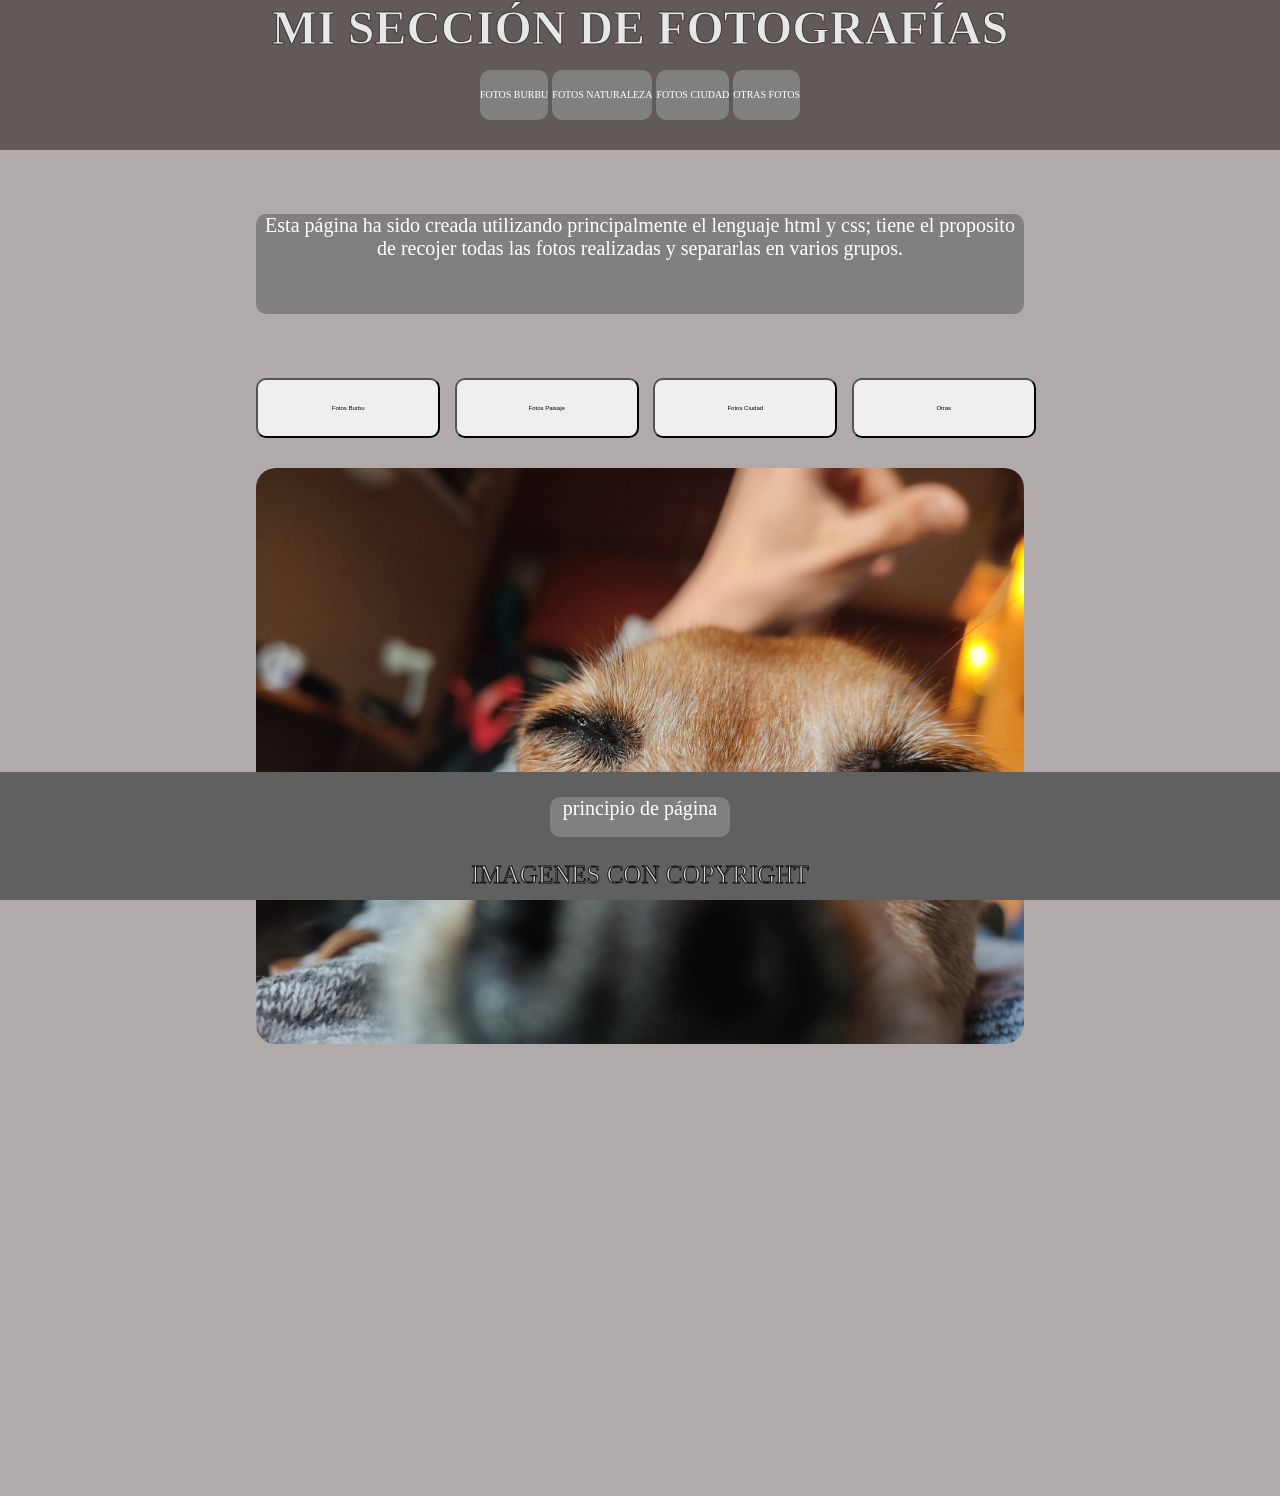
<file: index.html>
<!DOCTYPE html>
<html lang="es">

<head>
    <meta charset="UTF-8">
    <meta http-equiv="X-UA-Compatible" content="IE=edge">
    <meta name="viewport" content="width=device-width, initial-scale=1.0">
    <title>Mis Fotos</title>
    <link rel="stylesheet" href="css/style.css">
    <script src="script/script.js"></script>
</head>

<body>
    <header id="principio">
        <h1>
            MI SECCIÓN DE FOTOGRAFÍAS
        </h1>
        <nav>
            <a href="FOTOSBURBU.html" title="FOTOS BURBU">FOTOS BURBU</a>
            <a href="FOTOSNATURALEZA.html" title="FOTOS NATURALEZA">FOTOS NATURALEZA</a>
            <a href="FOTOSCIUDAD.html" title="FOTOS CIUDAD">FOTOS CIUDAD</a>
            <a href="OTRASFOTOS.html" title="OTRAS FOTOS">OTRAS FOTOS</a>
        </nav>
    </header>
    <main>
        <div>
            <p>
                Esta página ha sido creada utilizando principalmente el lenguaje html y css; tiene el proposito de
                recojer todas las fotos realizadas y separarlas en varios
                grupos.
            </p>
        </div>
        <form>
            <input type="button" onclick="mostrar('Fotos Burbu')" value="Fotos Burbu"
                title="Fotografía Burbu">
            <input type="button" onclick="mostrar('Fotos Paisaje')" value="Fotos Paisaje"
                title="Fotografía Paisaje">
            <input type="button" onclick="mostrar('Fotos Ciudad')" value="Fotos Ciudad"
                title="Fotografía Ciudad">
            <input type="button" onclick="mostrar('Otras')" value="Otras" title="Otras">
        </form>
        <article>
            <a><img id="Fotos Burbu" src="fotos/burbu/burbu6.jpg">
            </a>
            <a><img id="Fotos Paisaje" class="oculto" src="fotos/naturaleza/naturaleza10.jpg">
            </a>
            <a><img id="Fotos Ciudad" class="oculto" src="fotos/ciudad/ciudad1.jpg">
            </a>
            <a><img id="Otras" class="oculto" src="fotos/otros/otros2.jpg">
            </a>
        </article>
    </main>
    <footer>
        <a href="#principio">principio de página</a>
        <p>IMAGENES CON COPYRIGHT</p>
    </footer>
</body>

</html>
</file>
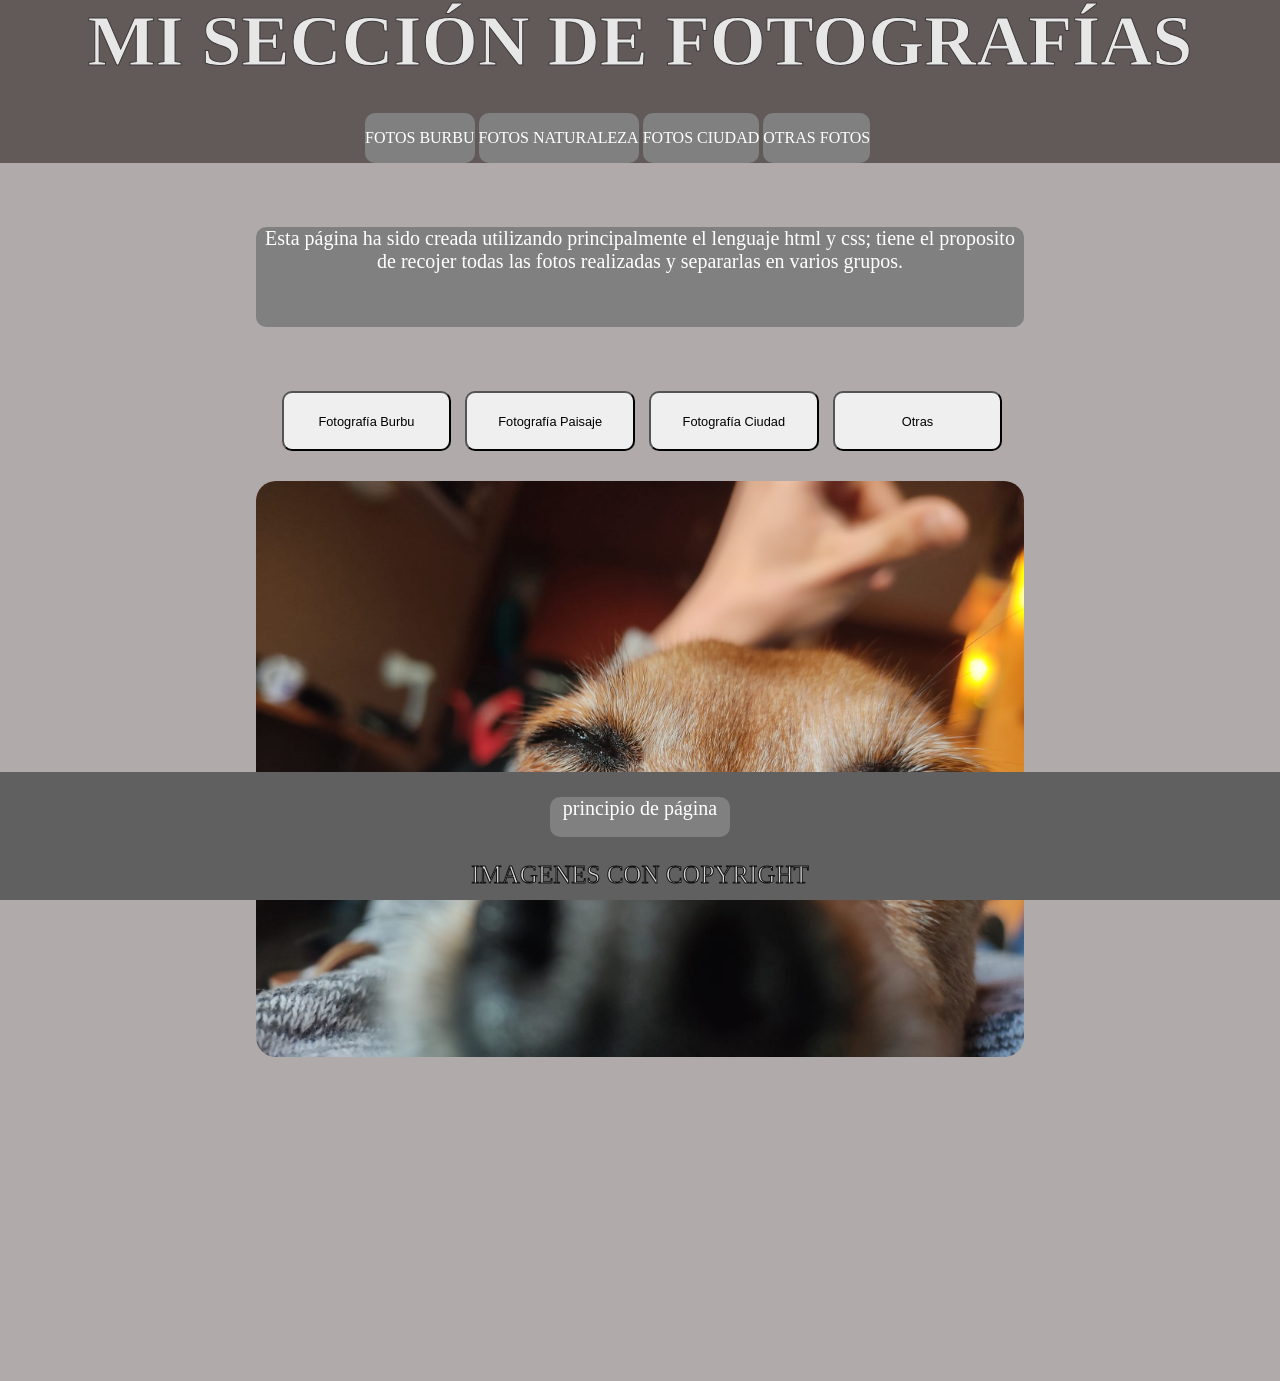
<file: paginas/index.html>
<!DOCTYPE html>
<html lang="es">

<head>
    <meta charset="UTF-8">
    <meta http-equiv="X-UA-Compatible" content="IE=edge">
    <meta name="viewport" content="width=device-width, initial-scale=1.0">
    <title>Mis Fotos</title>
    <link rel="stylesheet" href="css/style.css">
    <script src="script/script.js"></script>
</head>

<body>
    <header id="principio">
        <h1>
            MI SECCIÓN DE FOTOGRAFÍAS
        </h1>
        <nav>
            <a href="FOTOSBURBU.html" title="FOTOS BURBU">FOTOS BURBU</a>
            <a href="FOTOSNATURALEZA.html" title="FOTOS NATURALEZA">FOTOS NATURALEZA</a>
            <a href="FOTOSCIUDAD.html" title="FOTOS CIUDAD">FOTOS CIUDAD</a>
            <a href="OTRASFOTOS.html" title="OTRAS FOTOS">OTRAS FOTOS</a>
        </nav>
    </header>
    <main>
        <div>
            <p>
                Esta página ha sido creada utilizando principalmente el lenguaje html y css; tiene el proposito de
                recojer todas las fotos realizadas y separarlas en varios
                grupos.
            </p>
        </div>
        <form>
            <input type="button" onclick="mostrar('Fotografía Burbu')" value="Fotografía Burbu"
                title="Fotografía Burbu">
            <input type="button" onclick="mostrar('Fotografía Paisaje')" value="Fotografía Paisaje"
                title="Fotografía Paisaje">
            <input type="button" onclick="mostrar('Fotografía Ciudad')" value="Fotografía Ciudad"
                title="Fotografía Ciudad">
            <input type="button" onclick="mostrar('Otras')" value="Otras" title="Otras">
        </form>
        <article>
            <a><img id="Fotografía Burbu" src="fotos/burbu/burbu6.jpg">
            </a>
            <a><img id="Fotografía Paisaje" class="oculto" src="fotos/naturaleza/naturaleza10.jpg">
            </a>
            <a><img id="Fotografía Ciudad" class="oculto" src="fotos/ciudad/ciudad1.jpg">
            </a>
            <a><img id="Otras" class="oculto" src="fotos/otros/otros2.jpg">
            </a>
        </article>
    </main>
    <footer>
        <a href="#principio">principio de página</a>
        <p>IMAGENES CON COPYRIGHT</p>
    </footer>
</body>

</html>
</file>
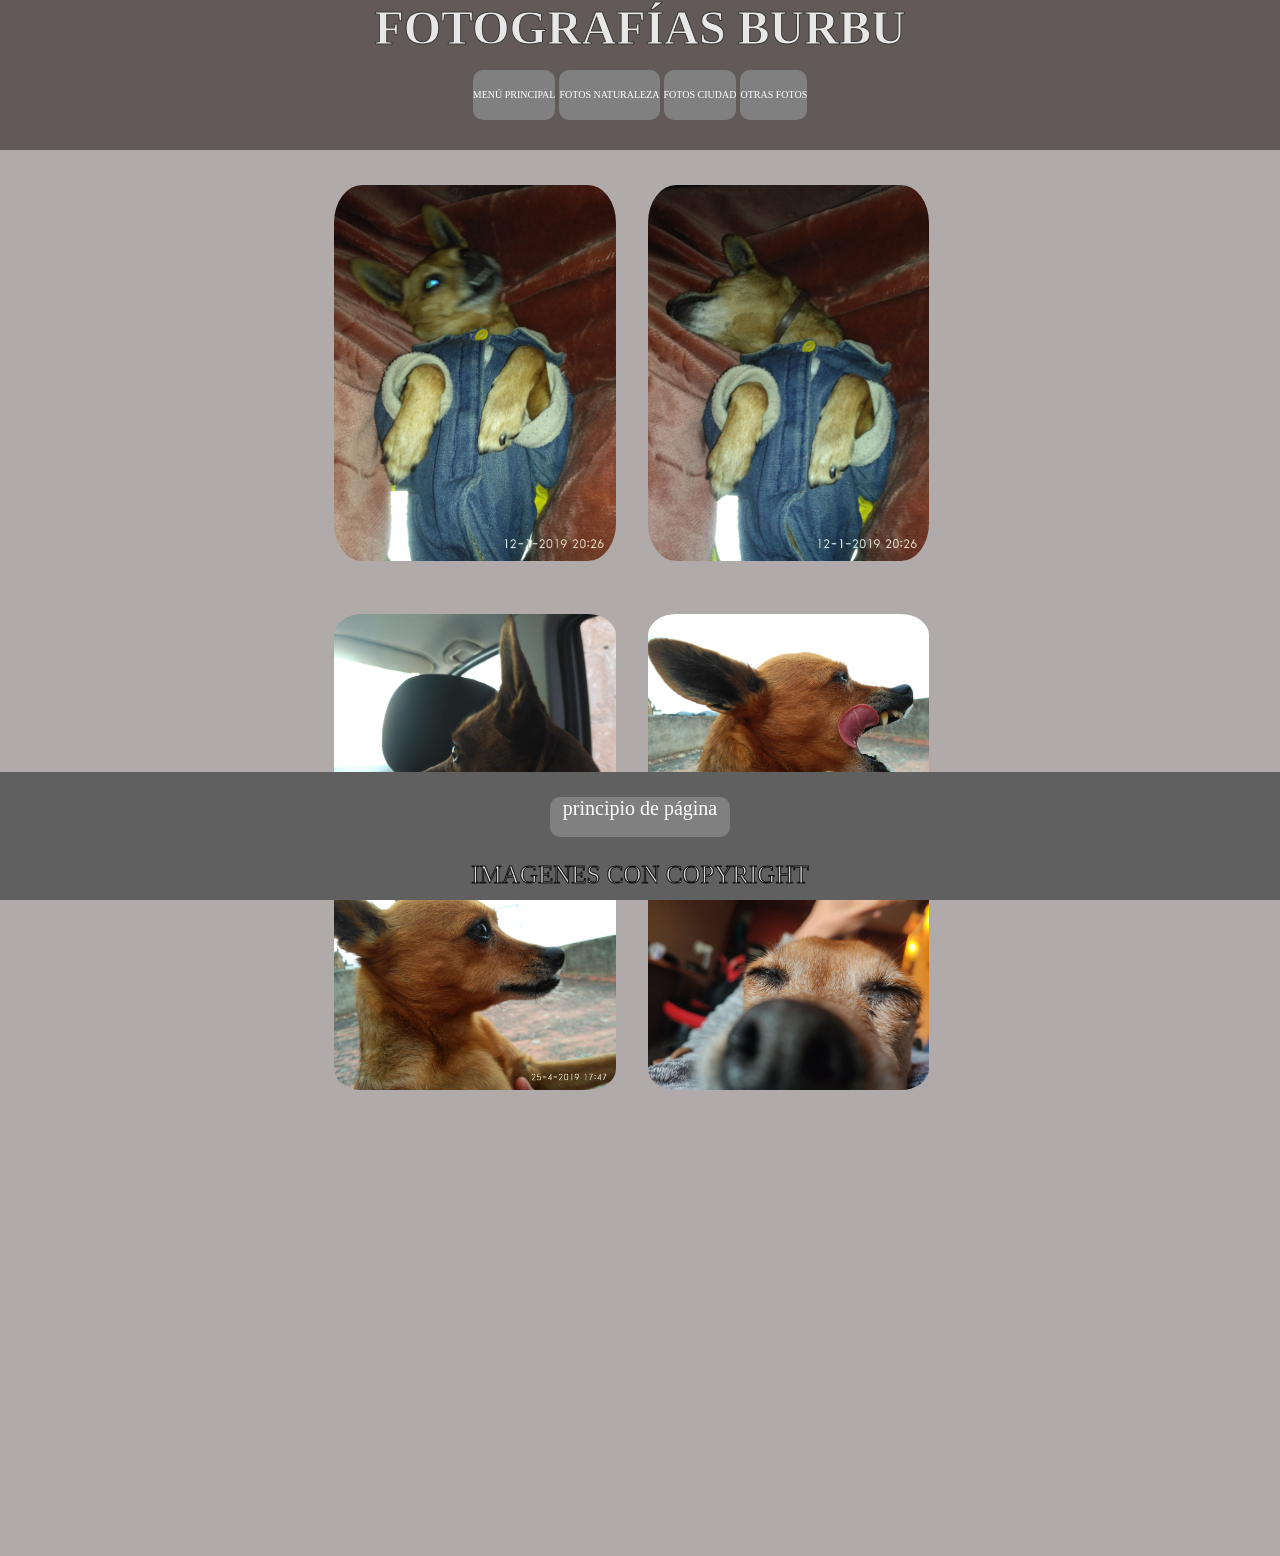
<file: FOTOSBURBU.html>
<!DOCTYPE html>
<html lang="es">

<head>
    <meta charset="UTF-8">
    <meta http-equiv="X-UA-Compatible" content="IE=edge">
    <meta name="viewport" content="width=device-width, initial-scale=1.0">
    <title>Fotos Burbu</title>
    <link rel="stylesheet" href="css/style.css">
</head>

<body>
    <header id="principio">
        <h1>
            FOTOGRAFÍAS BURBU
        </h1>
        <nav>
            <a href="index.html" title="MENÚ PRINCIPAL">MENÚ PRINCIPAL</a>
            <a href="FOTOSNATURALEZA.html" title="FOTOS NATURALEZA">FOTOS NATURALEZA</a>
            <a href="FOTOSCIUDAD.html" title="FOTOS CIUDAD">FOTOS CIUDAD</a>
            <a href="OTRASFOTOS.html" title="OTRAS FOTOS">OTRAS FOTOS</a>
        </nav>

    </header>
    <main>
        <section>
            <a>
                <img src="fotos/burbu/burbu3.jpg" alt="primera fotos">
            </a>
            <a>
                <img src="fotos/burbu/burbu2.jpg" alt="primera fotos">
            </a>
            <a>
                <img src="fotos/burbu/burbu1.jpg" alt="primera fotos">
            </a>
            <a>
                <img src="fotos/burbu/burbu4.jpg" alt="primera fotos">
            </a>
            <a>
                <img src="fotos/burbu/burbu5.jpg" alt="primera fotos">
            </a>
            <a>
                <img src="fotos/burbu/burbu6.jpg" alt="primera fotos">
            </a>
        </section>
    </main>
    <footer>
        <a href="#principio">principio de página</a>
        <p>IMAGENES CON COPYRIGHT</p>
    </footer>
</body>

</html>
</file>
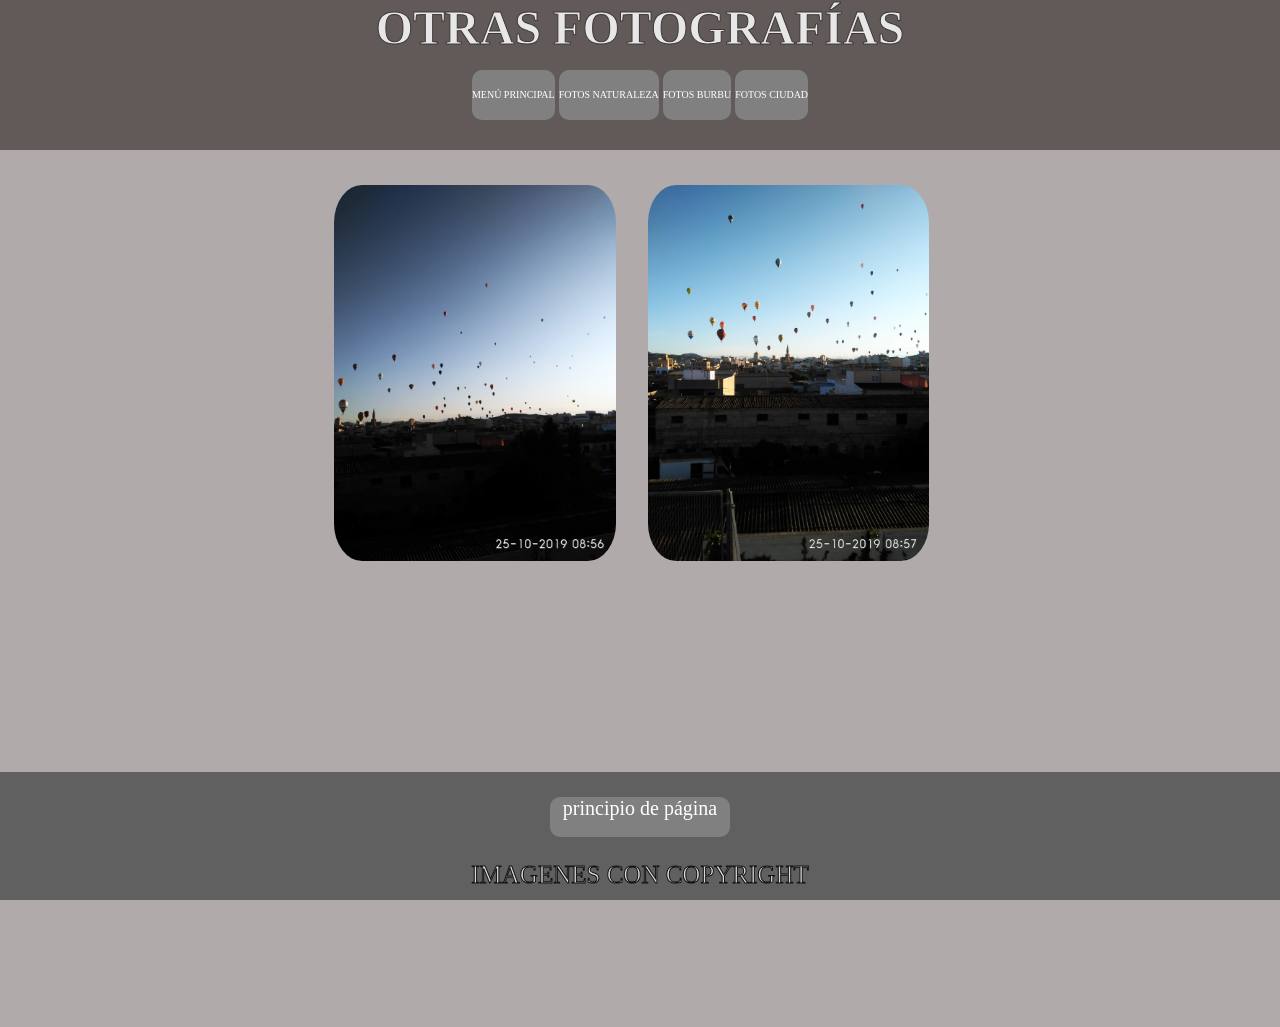
<file: OTRASFOTOS.html>
<!DOCTYPE html>
<html lang="es">

<head>
    <meta charset="UTF-8">
    <meta http-equiv="X-UA-Compatible" content="IE=edge">
    <meta name="viewport" content="width=device-width, initial-scale=1.0">
    <title>Fotos Burbu</title>
    <link rel="stylesheet" href="css/style.css">
</head>

<body>
    <header id="principio">
        <h1>
            OTRAS FOTOGRAFÍAS
        </h1>
        <nav>
            <a href="index.html" title="MENÚ PRINCIPAL">MENÚ PRINCIPAL</a>
            <a href="FOTOSNATURALEZA.html" title="FOTOS NATURALEZA">FOTOS NATURALEZA</a>
            <a href="FOTOSBURBU.html" title="FOTOS BURBU">FOTOS BURBU</a>
            <a href="FOTOSCIUDAD.html" title="FOTOS CIUDAD">FOTOS CIUDAD</a>
        </nav>

    </header>
    <main>
        <section>
            <a>
                <img src="fotos/otros/otros1.jpg" alt="primera fotos">
            </a>
            <a>
                <img src="fotos/otros/otros2.jpg" alt="primera fotos">
            </a>

        </section>
    </main>
    <footer>
        <a href="#principio">principio de página</a>
        <p>IMAGENES CON COPYRIGHT</p>
    </footer>
</body>

</html>
</file>
<file: css/style.css>
*{
margin-left: 0px;
margin-right: 0px;
margin-top: 0px;
margin-bottom: 0px;
margin: 0px auto 0;
}
/* ------------------cabecera--------------------*/

header{
width: 100%;
min-height: 150px;
background-color: rgb(97, 90, 89);
}
header h1{
-webkit-text-stroke: 1px rgb(61, 57, 57);
text-align: center;
font-size: 300%;
color: rgb(231, 231, 231);
}
nav{
width: 100%;
height: 50px;
margin: 15px auto 0;
text-align: center;
}
nav a{
display: inline-block;
margin-left: auto;
margin-right: auto;
height: 50px;
line-height: 50px;
color: white;
background-color: grey;
text-decoration: none;
border-radius: 10px;
font-size: 10px;
}
nav a:hover{
background-color: rgb(168, 161, 128);
}

/* -------------------cuerpo--------------- */

body{
background-color: rgb(177, 170, 170);
}
.oculto{
display: none;
}
article img{
border-radius: 20px;
width: 100%;
height: 80%;
}
article {
margin-left: 20%;
margin-right: 20%;
margin-bottom: 35%;
}
div p{
margin-top: 5%;
text-align: center;
margin-left: 20%;
margin-right: 20%;
color: rgb(255, 255, 255);
min-height: 100px;
background-color: grey;
border-radius: 10px;
font-size: 20px;
}
form{
margin-top: 5%;
margin-bottom: 30px;
margin-left: 20%;
}
form input{
height: 60px;
width: 18%;
font-size: 20%;
border-radius: 10px;
margin-right: 1%;
}
form input:hover{
background-color: rgb(168, 161, 128);
}
/*  --cuerpo de fotos-- */
section{
margin-bottom: 35%;
margin-left: 25%;
margin-right: 20%;
}

section a img{
margin :2%;
margin-top: 5%;
border-radius: 10%;
width: 40%;
height: 80%;
}
/*  -----------pie------------- */
footer{
position: fixed;
left: 0;
bottom: 0;
width: 100%;
min-height: 50px;
background-color: rgb(97, 96, 96);
}
footer p{
text-align: center;
line-height: 50px;
font-size: 25px;
font-family: fantasy;
color: rgb(216, 215, 215);
-webkit-text-stroke: 1px rgb(19, 18, 18);
}
footer a{
display: block;
margin-left: auto;
margin-right: auto;
margin-top: 2%;
margin-bottom: 1%;
width: 180px;
height: 40px;
font-size: 20px;
background-color: grey;
color: white;
border-radius: 10px;
text-align: center;
text-decoration: none;
}
footer a:hover{
background-color: rgb(168, 161, 128);
}
</file>
<file: paginas/css/style.css>
*{
margin-left: 0px;
margin-right: 0px;
margin-top: 0px;
margin-bottom: 0px;
margin: 0px auto 0;
}
/* ------------------cabecera--------------------*/

header{
width: 100%;
min-height: 150px;
background-color: rgb(97, 90, 89);
}
header h1{
-webkit-text-stroke: 1px rgb(61, 57, 57);
text-align: center;
font-size: 450%;
color: rgb(231, 231, 231);
}
nav{
width: 550px;
height: 50px;
margin: 30px auto 0;
border-radius: 10px;
}
nav a{
display: inline-block;
height: 50px;
text-align: center;
line-height: 50px;
color: white;
background-color: grey;
text-decoration: none;
border-radius: 10px;
}
nav a:hover{
background-color: rgb(168, 161, 128);
}

/* -------------------cuerpo--------------- */

body{
background-color: rgb(177, 170, 170);
}
.oculto{
display: none;
}
article img{
border-radius: 20px;
width: 100%;
height: 80%;
}
article {
margin-left: 20%;
margin-right: 20%;
margin-bottom: 25%;
}
div p{
margin-top: 5%;
text-align: center;
margin-left: 20%;
margin-right: 20%;
color: rgb(255, 255, 255);
min-height: 100px;
background-color: grey;
border-radius: 10px;
font-size: 20px;
}
form{
margin-top: 5%;
margin-bottom: 30px;
margin-left: 22%;
}
form input{
height: 60px;
width: 17%;
font-size: 80%;
border-radius: 10px;
margin-right: 1%;
}
form input:hover{
background-color: rgb(168, 161, 128);
}
/*  --cuerpo de fotos-- */
section{
margin-bottom: 25%;
margin-left: 25%;
margin-right: 20%;
}
section a img{
margin :2%;
margin-top: 5%;
border-radius: 10%;
width: 40%;
height: 80%;
}
/*  -----------pie------------- */
footer{
position: fixed;
left: 0;
bottom: 0;
width: 100%;
min-height: 50px;
background-color: rgb(97, 96, 96);
}
footer p{
text-align: center;
line-height: 50px;
font-size: 25px;
font-family: fantasy;
color: rgb(216, 215, 215);
-webkit-text-stroke: 1px rgb(19, 18, 18);
}
footer a{
display: block;
margin-left: auto;
margin-right: auto;
margin-top: 2%;
margin-bottom: 1%;
width: 180px;
height: 40px;
font-size: 20px;
background-color: grey;
color: white;
border-radius: 10px;
text-align: center;
text-decoration: none;
}
footer a:hover{
background-color: rgb(168, 161, 128);
}
</file>
